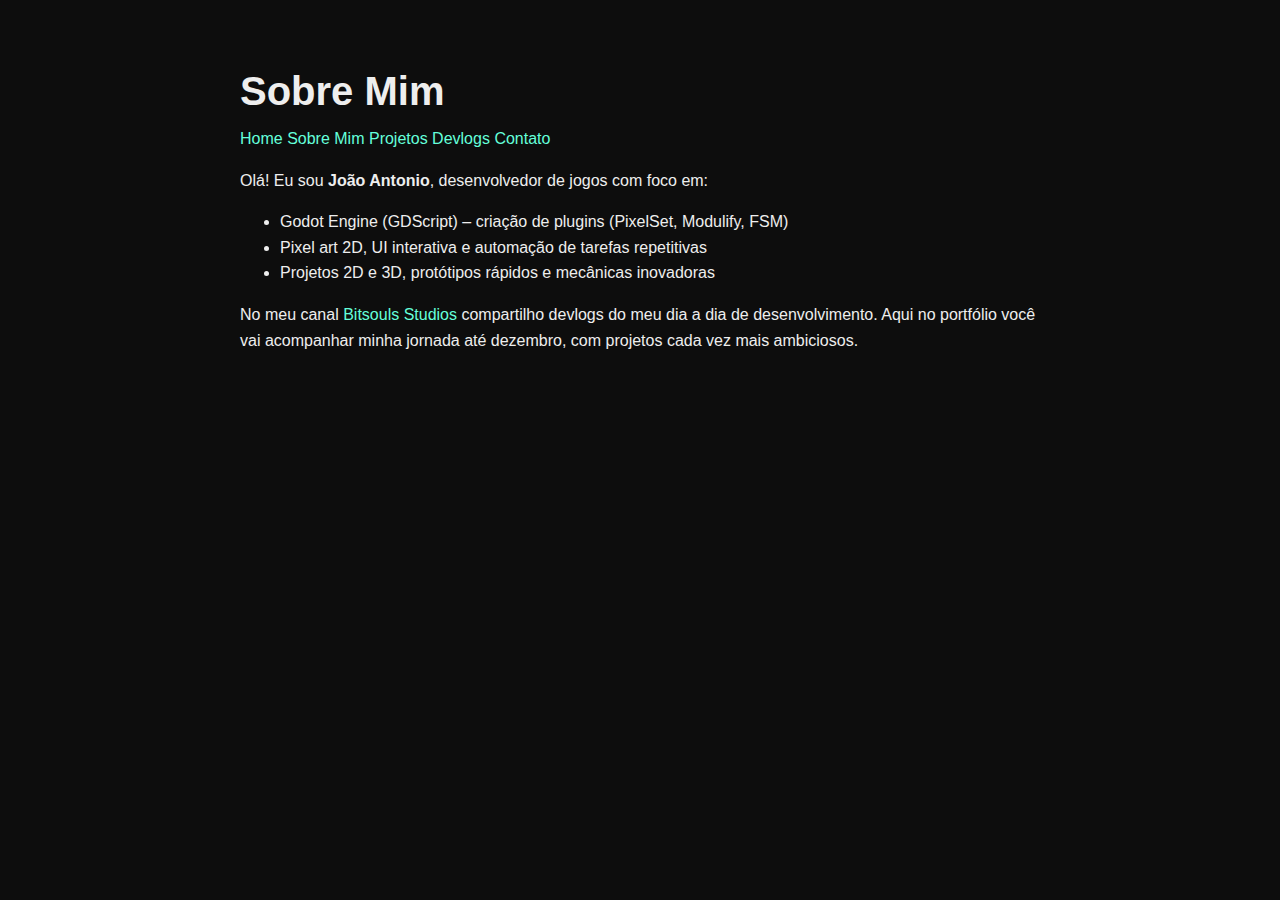
<file: about.html>
<!DOCTYPE html>
<html lang="pt-br">
<head>
  <meta charset="UTF-8" />
  <meta name="viewport" content="width=device-width, initial-scale=1.0"/>
  <title>Sobre Mim — Bitsouls Studios</title>
  <link rel="stylesheet" href="style.css" />
</head>
<body>
  <div class="container">
    <h1 class="title">Sobre Mim</h1>
    <nav class="menu">
      <a href="index.html">Home</a>
      <a href="about.html">Sobre Mim</a>
      <a href="projects.html">Projetos</a>
      <a href="devlogs.html">Devlogs</a>
      <a href="contact.html">Contato</a>
    </nav>
    <div class="content">
      <p>Olá! Eu sou <strong>João Antonio</strong>, desenvolvedor de jogos com foco em:</p>
      <ul>
        <li>Godot Engine (GDScript) – criação de plugins (PixelSet, Modulify, FSM)</li>
        <li>Pixel art 2D, UI interativa e automação de tarefas repetitivas</li>
        <li>Projetos 2D e 3D, protótipos rápidos e mecânicas inovadoras</li>
      </ul>
      <p>No meu canal <a href="https://www.youtube.com/@BitsoulsStudios" target="_blank">Bitsouls Studios</a> compartilho devlogs do meu dia a dia de desenvolvimento. Aqui no portfólio você vai acompanhar minha jornada até dezembro, com projetos cada vez mais ambiciosos.</p>
    </div>
  </div>
</body>
</html>
</file>
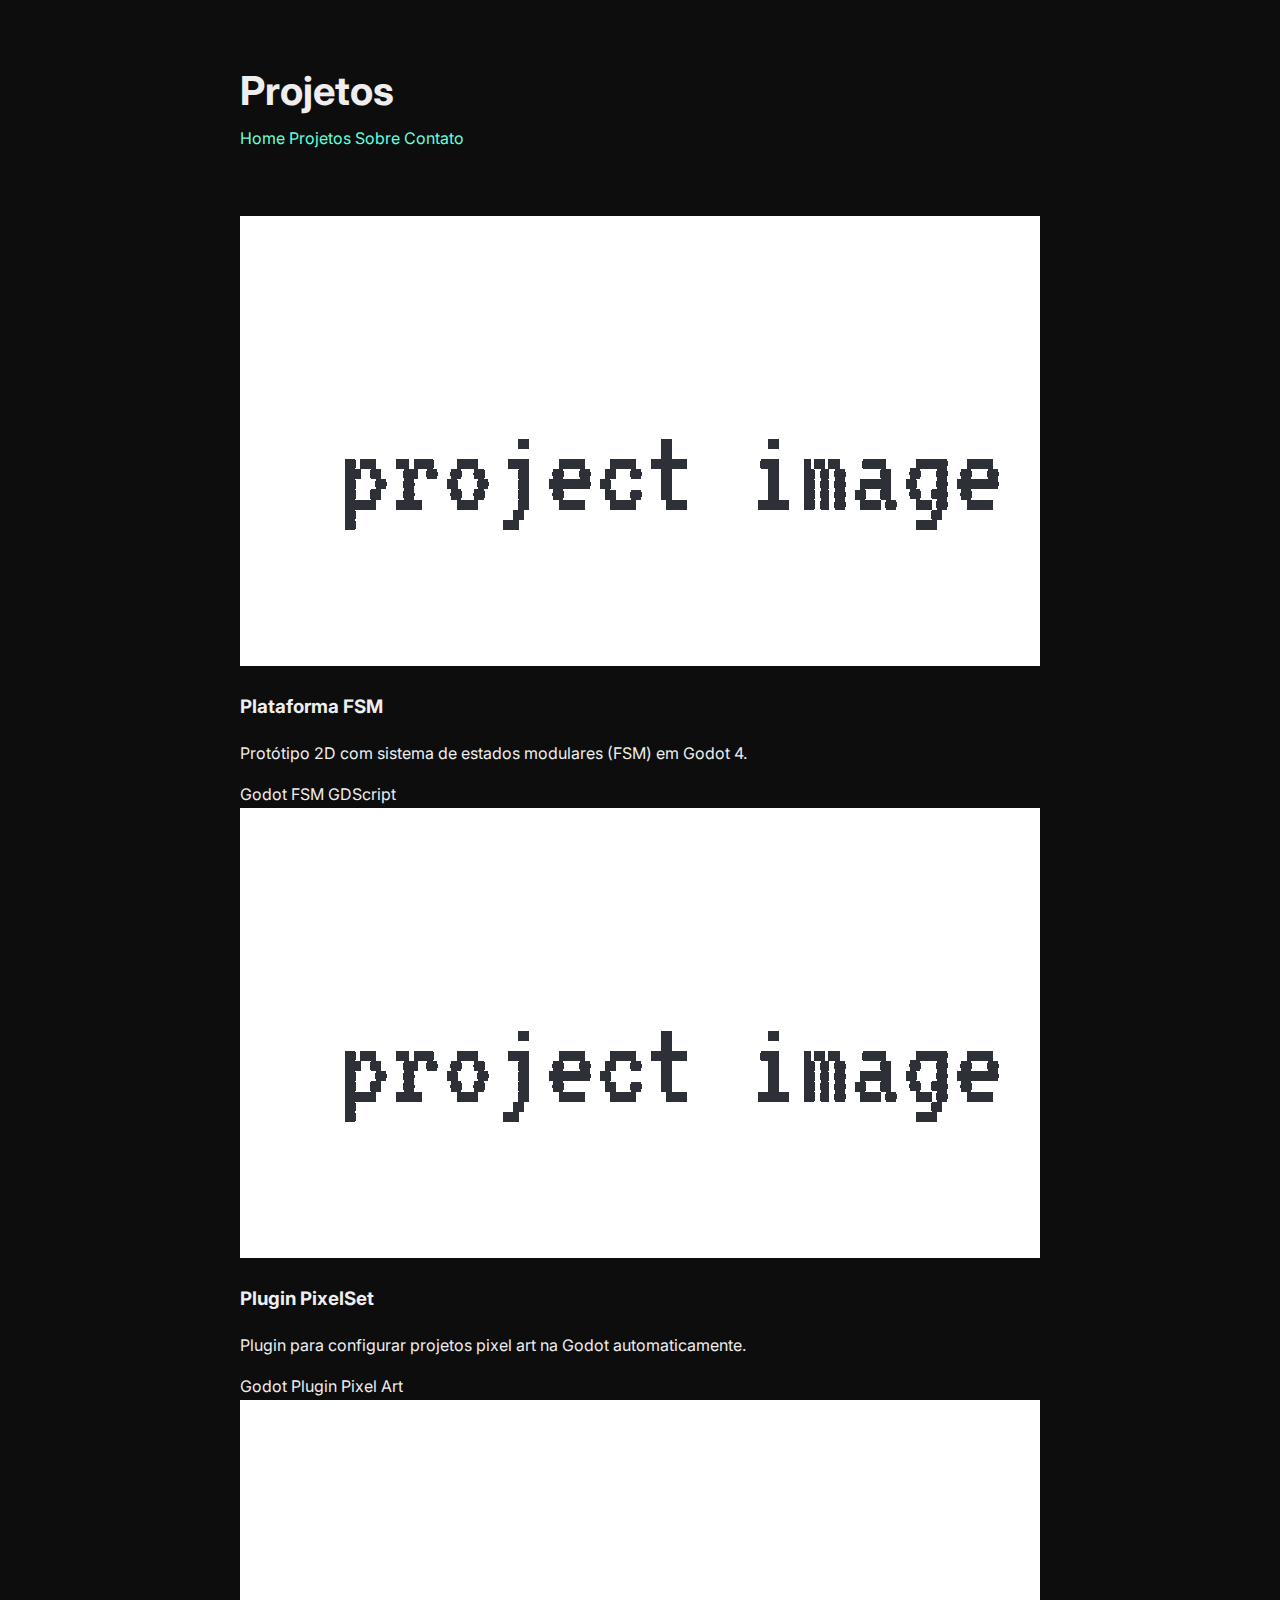
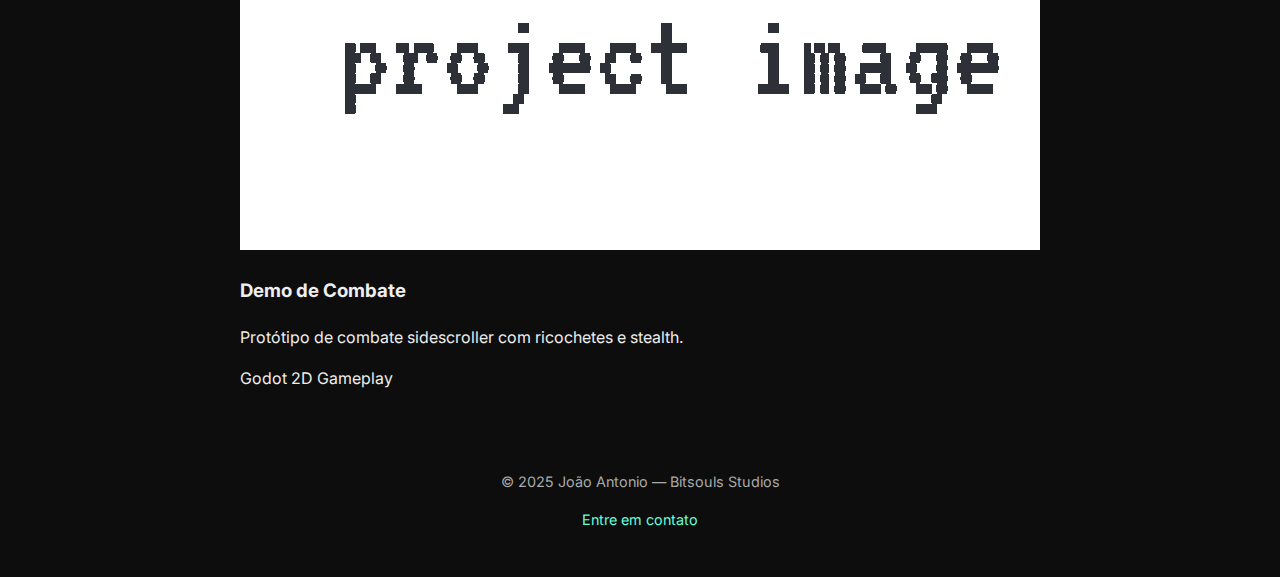
<file: projects.html>
<!DOCTYPE html>
<html lang="pt-br">
<head>
  <meta charset="UTF-8" />
  <meta name="viewport" content="width=device-width, initial-scale=1.0"/>
  <title>Projetos — Bitsouls Studios</title>
  <link rel="stylesheet" href="style.css" />
  <link href="https://fonts.googleapis.com/css2?family=Inter:wght@400;700&display=swap" rel="stylesheet" />
</head>
<body>
  <header class="container">
    <h1>Projetos</h1>
    <nav>
      <a href="index.html">Home</a>
      <a href="projects.html">Projetos</a>
      <a href="about.html">Sobre</a>
      <a href="contact.html">Contato</a>
    </nav>
  </header>

  <main class="container project-grid">
    <div class="project-card">
      <img src="Assets/placeholder1.png" alt="Projeto 1" />
      <h3>Plataforma FSM</h3>
      <p>Protótipo 2D com sistema de estados modulares (FSM) em Godot 4.</p>
      <div class="tags">
        <span>Godot</span>
        <span>FSM</span>
        <span>GDScript</span>
      </div>
    </div>

    <div class="project-card">
      <img src="Assets/placeholder2.png" alt="Projeto 2" />
      <h3>Plugin PixelSet</h3>
      <p>Plugin para configurar projetos pixel art na Godot automaticamente.</p>
      <div class="tags">
        <span>Godot</span>
        <span>Plugin</span>
        <span>Pixel Art</span>
      </div>
    </div>

    <div class="project-card">
      <img src="Assets/placeholder3.png" alt="Projeto 3" />
      <h3>Demo de Combate</h3>
      <p>Protótipo de combate sidescroller com ricochetes e stealth.</p>
      <div class="tags">
        <span>Godot</span>
        <span>2D</span>
        <span>Gameplay</span>
      </div>
    </div>
  </main>

  <footer class="footer">
    <p>© 2025 João Antonio — Bitsouls Studios</p>
    <p><a href="contact.html">Entre em contato</a></p>
  </footer>
</body>
</html>
</file>
<file: style.css>
:root {
  --bg: #0d0d0d;
  --text: #eeeeee;
  --sub: #aaaaaa;
  --accent: #64ffda;
}

body {
  margin: 0;
  background-color: var(--bg);
  color: var(--text);
  font-family: 'Inter', sans-serif;
  line-height: 1.6;
}

.container {
  max-width: 800px;
  margin: auto;
  padding: 2rem;
}

h1 {
  font-size: 2.5rem;
  margin-bottom: 0.2rem;
}

.subtitle {
  color: var(--sub);
  font-size: 1.1rem;
}

section {
  margin-top: 4rem;
}

h2 {
  font-size: 1.8rem;
  margin-bottom: 1rem;
  color: var(--accent);
}

a {
  color: var(--accent);
  text-decoration: none;
}

a:hover {
  text-decoration: underline;
}

.project {
  margin-bottom: 2rem;
}

.tech {
  background: #222;
  padding: 0.2rem 0.6rem;
  border-radius: 4px;
  font-size: 0.8rem;
  margin-right: 0.4rem;
  display: inline-block;
  color: var(--accent);
}

footer {
  text-align: center;
  font-size: 0.9rem;
  padding: 2rem;
  color: var(--sub);
}
</file>
